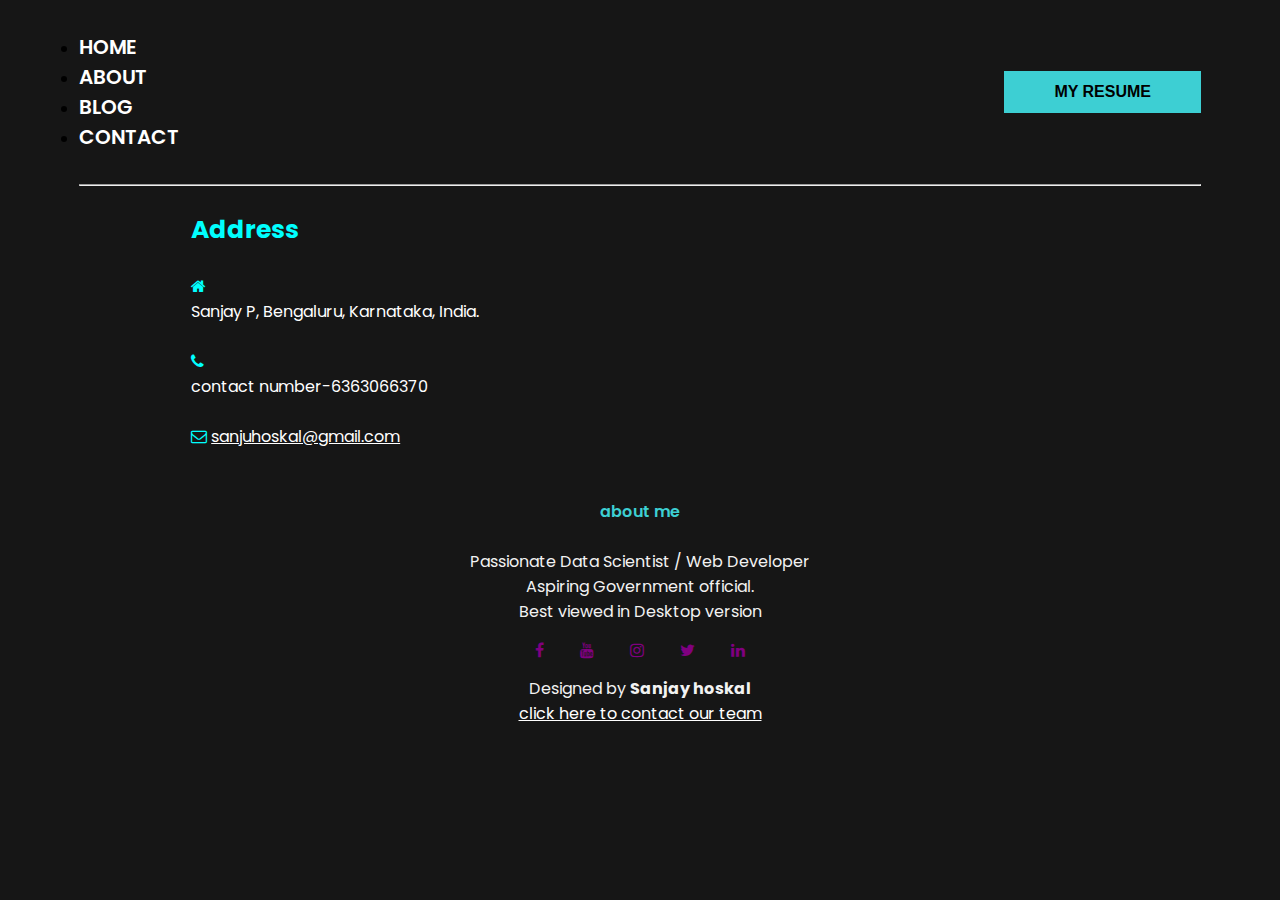
<file: contact.html>
<!DOCTYPE html>
<html lang="en">
<head>
    <meta name="google-site-verification" content="f_mN6CDM-4O4QpvkhT499Dp4lovC6LQmyjI5tOniE90" />
    <meta charset="UTF-8">
    <meta http-equiv="X-UA-Compatible" content="IE=edge">
    <meta name="viewport" content="width=device-width, initial-scale=1.0">
    <title>Hoskal's contact page</title>
    <link rel="shortcut icon" type="image" href="images/sh symbol.jpg">
<meta name="description" content="Sanjay Hoskal being an opstimistic person with specific vision always loved to devote myself to the new things"> 
    <link rel="stylesheet" href="style.css">
    <link href="https://fonts.googleapis.com/css2?family=Poppins:wght@300&display=swap" rel="stylesheet">
    <link rel="stylesheet" href="https://stackpath.bootstrapcdn.com/font-awesome/4.7.0/css/font-awesome.min.css">

</head>
<body>
        <header>
            <div class="container">
                <nav id="main-nav" class="flex items-center justify-between">
                <div class="left flex items-center">
                    <div class="nav-links" id="navLinks">
                        <i class="fa fa-times" onclick="hidemenu()"></i>
                        <ul>
                            <li><a href="index.html">HOME</a></li>
                            <li><a href="about.html">ABOUT</a></li>
                            <li><a href="blog.html">BLOG</a></li>
                            <li><a href="contact.html">CONTACT</a></li>
                        </ul>
                        </div>
                        <i class="fa fa-bars" onclick="showmenu()"></i>
    
                </div>
                <div class="right">
                    <a href="https://drive.google.com/file/d/1Trq8pRNukqX2gd1bbmPktaQqIpmMoRo8/view">
                    <button class="btn btn-primary">MY RESUME</button></a>
                </div>
            </nav>
            <hr>
            
            <section class="contact-us">
                <br>
                <h3>Address</h3><br>
                <div class="icons1">
                <i class="fa fa-home"></i>
                <p>Sanjay P, Bengaluru, Karnataka, India.</p>
                <br>
                <i class="fa fa-phone"></i>
                <p>contact number-6363066370</p>
                <br>
                <i class="fa fa-envelope-o"></i>
                <a id="team" href="mailto:sanjuhoskal@gmail.com">sanjuhoskal@gmail.com</a>
                </div>
                </section>

            <footer>
                <section class="footer">
                    <h4>about me</h4>
                    <p>Passionate Data Scientist / Web Developer<br> Aspiring Government official.<br> Best viewed in Desktop version </p>
                    <div class="icons">
                        <a href="https://facebook.com/sanjay.hoskal">
                        <i class="fa fa-facebook"></i></a>
                        <a href="https://youtube.com/channel/UCffuSMShyQSRD9sKHNP7qkA">
                        <i class="fa fa-youtube"></i></a>
                        <a href="https://instagram.com/stubborn_since_2k?utm_medium=copy_link">
                        <i class="fa fa-instagram"></i></a>
                        <a href="https://twitter.com/HoskalSanjay?s=08">
                        <i class="fa fa-twitter"></i></a>
                        <a href="https://www.linkedin.com/in/sanjay-hoskal-b2b9931a7">
                        <i class="fa fa-linkedin"></i></a>
                    </div>
                    <p>Designed by <strong>Sanjay hoskal</strong></p>
                    <center>
                        <a id="team" href="mailto:teampentagramsmg@gmail.com">click here to contact our team</a>
                    </center>
                </section>
            </footer>
        </div>
    </div>
    </header>
            <script>
        var navLinks = document.getElementById("navLinks");
        function showmenu(){
            navLinks.style.right="0px";
        }
        function hidemenu(){
            navLinks.style.right="-200px";
        }

    </script>
</body>
</html>
</file>
<file: style.css>
:root{
    --primary:#3dcfd3;
    --dark:#161616;
    --pure:#ffffff;
    --ternary:#898989;
    --light:#f2f2f2;
}
body{
    font-family:'poppins', sans-serif ;
    background-color: var(--dark);
}
html{
    scroll-behavior: smooth;
}
*{
    padding: 0;
    margin: 0;
    box-sizing: border-box;
    -webkit-font-smotthing:antialiased;
}

header{
    background: var(--dark);
}
.container{
    max-width: 1152px;
    padding: 0 15px;
    margin: 0 auto ;
}
header nav .left a{
    color:var(--pure);
    text-decoration: none;
    margin-right: 6rem ;
    font-size: 20px;
    font-weight: 600;
}
header nav .left a:hover{
    color:var(--primary);
    transition: 0.5s;
}
.flex{
    display: flex;
}
.items-center{
    align-items: center;
}
.justify-between{
    justify-content: space-between;
}
header nav{
    padding: 2rem 0;
}
header nav .branding{
    margin-right: 3rem;

}

.btn{
    padding:0.6rem 3rem ;
    font-size: 1rem;
    font-weight: 600;
    background: #3dcfd3;
    border: 2px solid transparent;
    outline: none;
    cursor: pointer;
    transition:none;
}
.btn-primary:hover{
    background: transparent;
    border-color: var(--primary);
    color:var(--primary)
}
.btn-secondary{
    background: transparent;
    color: var(--primary);
    border-color: var(--primary);
}
.btn-secondary:hover{
    background: var(--primary);
    color: black;
}
.hero img{
    width: 410px;
}
.hero .right{
    color: #fff;
}
.hero .right h5{
    font-size: 1.6rem;
    color:var(--primary) ;
    margin-bottom: 0.5 rem;
}
.hero .right h1{
    font-weight: 100;
    line-height: 1.2;
    margin-bottom: 2rem;
}
.hero .right span{
    color: #3dcfd3;
}
.hero .right p{
    line-height: 1.9;
    margin-top: 1rem;
}
.flex-1{
    flex: 1;
}
.justify-center{
    justify-content: center;
}

.about span{
    color: white;
}

.footer{
    width: 100%;
    text-align: center;
    padding: 30px 0;
    background: var(--dark);
}
.footer h4{
   margin-bottom: 25px;
   margin-top: 20px;
   font-weight: 600;
   color: var(--primary);
   font-weight: 600;
}
.footer p{
    color: var(--light);
}
.icons .fa{
   color: purple;
   margin: 0 16px;
   cursor: pointer;
   padding: 18px 0;
}
.fa-heart{
   color: red;
}
.fa-star{
   color: #04000e;
}
nav .fa{
    display: none;
}
@media(max-width:720px){
    .nav-linksul ul li{
        width: 100%;
        display:block;
        text-decoration: none;
    }
    .nav-links{
        position: fixed;
        background:var(--ternary);
        height: 100vh;
        width: 200px;
        top: 0;
        right: -200px;
        text-align: left;
        z-index: 2;
        transition: 1s;

    }
    nav .fa{
        display: block;
        color: #fff;
        margin: 10px;
        font-size: 22px;
        cursor: pointer;
        transition: 0.5s;
    }
    .nav-links ul{
        padding: 30px;
    }
    .container{
           max-width: 680px;
    }
    .hero img{
        width: 180px;
    }
    .hero .right{
        color: #fff;
    }
    .hero .right h5{
        font-size: 1rem;
        color:var(--primary) ;
        margin-bottom: 0.5 rem;
    }
    .hero .right h2{
        font-weight: 100;
        line-height: 1.4;
        margin-bottom: 2rem;
        font-size: 1rem;
    }
    .hero .right span{
        color: #3dcfd3;
    }
    .hero .right p{
        font-size: 0.8rem;
    }
    .flex-1{
        flex: 1;
    }
    .justify-center{
        justify-content: center;
    }
    .about h3{
        text-align: center;
        font-size: 1.6rem;
        color: var(--primary);
        margin-bottom: 2rem;
        font-weight: 1200;
    }
    .about span{
        color: white;
    }
    .btn-secondary{
        background: transparent;
        color: var(--primary);
        border-color: var(--primary);
    }
    .btn-secondary:hover{
        background: var(--primary);
        color: black;
    }
}
.about{
    width: 40%;
    float: right;
}
.about img{
     width: 92%;
     height: 60%;
}
.about1{
    margin-left: 15px;
    color: var(--light);
}
.profile-info{
    width: 60%;
    height: 100vh;
    float: left;
    padding: 0 30px;
}
.profile-info h1{
    color: var(--light);
    margin-top: 50px;
    margin-bottom: 30px;
    font-size: 25px;
}
.profile-info span{
    color: var(--primary);
    margin-top: 50px;
    margin-bottom: 30px;
}
.profile-info h2{
    color: var(--light);
    margin-top: 50px;
    margin-bottom: 15px;
}
.expertise{
    display: inline-block;
    width: 28%;
    padding: 30px 10px;
    margin: 2%;
    text-align: center;
    box-shadow: 0 0 15px 1px rgba(37,73,214,0.18);
    background-color:var(--light);
}
.expertise img{
    width: 20%;
    margin: 5px ;
}
.expertise p{
    color: var(--dark);
    font-style: inherit;
    font-weight: bolder;
}
.expertise small{
    color: var(--dark);
    padding-top: 10px;
    display: block;
}
.skills img{
    width: 31%;
    padding: 4px;
    margin-bottom: 5px;
    margin-left: 5px;
}
.form-box{
    margin-top: 30px;
}
.form-box h2{
    color: white;
}
.input-group input{
    width: 45%;
    border: 0;
    outline: none !important;
    padding: 10px;
    margin: 2%;
    display: inline-block;
    background: white;
}
.text-area textarea{
      width: 95%;
      border: 0;
      outline: none !important;
    padding: 10px;
    margin: 2%;
    background: white;
}
.submit-btn{
    border: 0;
    outline: none !important;
    padding: 10px 20px;
    margin: 2%;
    background: var(--ternary);
    cursor: pointer;
    color: black;
}
.about2 img{
    display: none;
}
.about2 h1{
    display: none;
}
.about2 p{
    display: none;
}
.about h1{
    color: azure;
    font-size: 30px;
    text-align: center;
}
.about h1 span{
    color: aqua;
}
@media only screen and (max-width:700px){
    .about img{
     display: none;
    }
    .about h1{
        display: none;
    }
    .about p{
        display: none;
    }
    .about2 img{
        display: inline;
        width: 100%;
    }
    .about2 h1{
       display: inline;
       color: azure;
    }
    .about2 h1 span{
         color: aqua;
    }
    .about2 p{
        display: inline;
        align-items: center;
    }
    .profile-info{
        width: 100%;
        overflow: inherit;
    }
    .expertise{
        width: 100%;
        margin-bottom: 10%;
    }
    .expertise img{
        height: 8%;
        margin: 10px;
    }
    .skills img{
        width: 100%;
    }
}
     
    .card h2{
        color: var(--primary);
        text-align: center;
    }
    .card h4{
        color: #f2f2f2;
    }
    .card p{
        color: #f2f2f2;
    }
    .card img{
        width: 100%;
    }

.skills h2{
        text-align: left;
}
.facilities{
    width: 60%;
    height: 100%;
    margin: auto;
    text-align: center;
    padding-top: 50px;
}
.facilities h1{
    color: aqua;
}
.facilities-col{
    flex-basis: 31%;
    border-radius: 31%;
    margin-bottom: 5%;
    text-align: left;
}
.facilities-col img{
    width: 100%;
    border-radius: 20px;
}
.facilities-col p{
    padding: 0;
}
.facilities-col h4{
    margin-top: 16px;
    margin-bottom: 15px;
    text-align: left;
    color: azure;
}
.contact-us{
    width: 80%;
    margin: auto;
}
.contact-us h3{
    color: aqua;
    font-size: 25px;
}
.contact-us p{
    color: white;
}
.icons1{
    color: aqua;
}
.skills h5{
    color: white;
}
#team{
    color: white;
}
</file>
